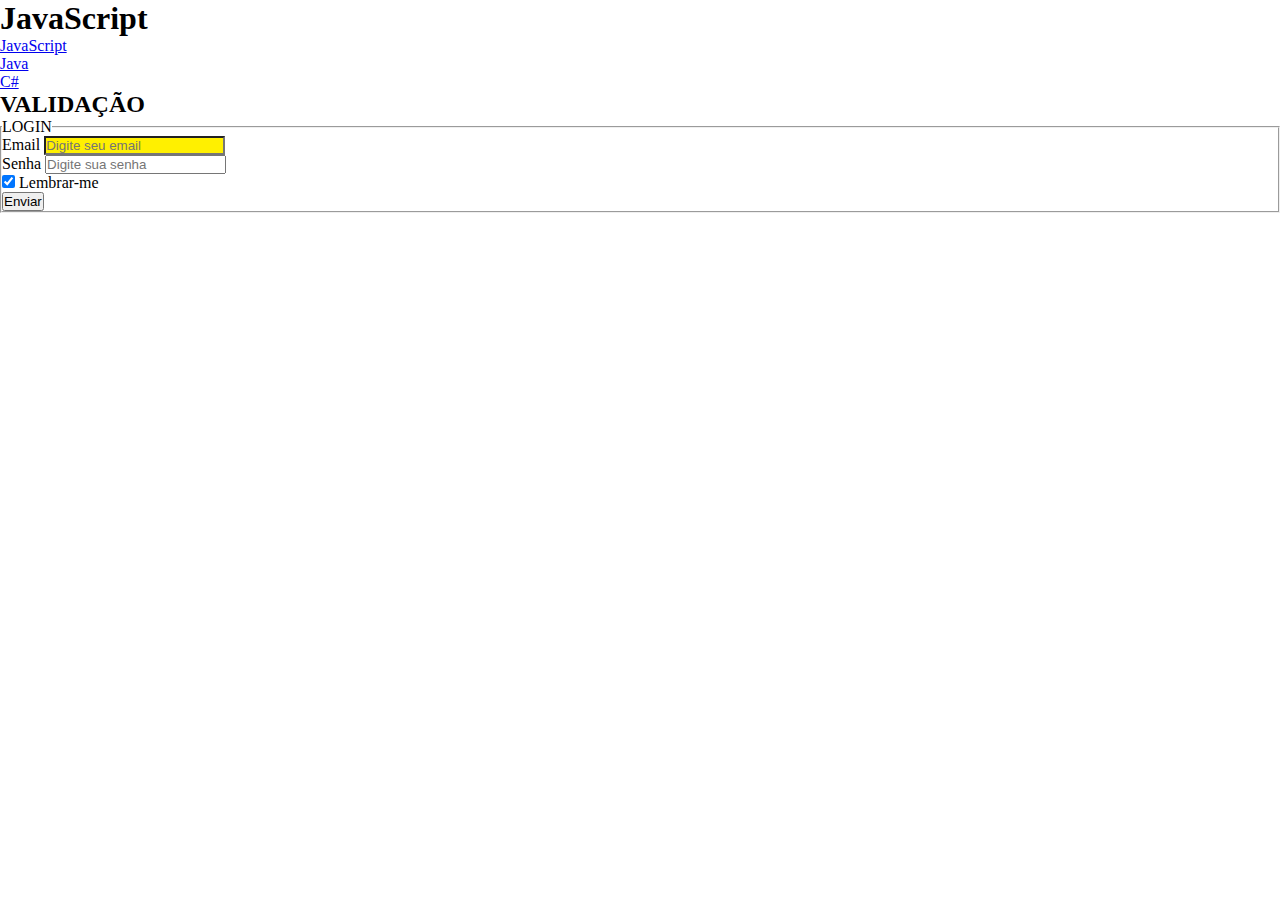
<file: exemplo-js/index.html>
<!DOCTYPE html>
<html lang="pt-br">

<head>
    <meta charset="UTF-8">
    <meta name="viewport" content="width=device-width, initial-scale=1.0">
    <link rel="stylesheet" href="./css/estilo.css">
    <title>JavaScript</title>

    <script src="./js/script.js" defer></script>


</head>

<body>
    
    <header id="topo">
        <h1 id="titulo">JavaScript</h1>
        <nav>
            <ul>
                <li class="link"><a href="#">JavaScript</a></li>
                <li class="link"><a href="#">Java</a></li>
                <li class="link"><a href="#">C#</a></li>
            </ul>
        </nav>
    </header> 

    <!-- <div>
        <ul id="tipo-dados">
          
        </ul>
    </div> -->

      <div>
        <h2>VALIDAÇÃO</h2>
        <div>
            <form action="#" method="get" onsubmit="return validacao(this.idEmail,this.idSenha)">
                <fieldset>
                    <legend>LOGIN</legend>
                    <div>
                        <label for="idEmail">Email</label>
                        <input type="email" name="txtEmail" id="idEmail" placeholder="Digite seu email">
                    </div>
                    <div>
                        <label for="idSenha">Senha</label>
                        <input type="password" name="txtSenha" id="idSenha" placeholder="Digite sua senha">
                    </div>
                    <div>
                        <input type="checkbox" name="txtLembrar" id="idLembrar" value="lembrete" checked>
                        <label for="idLembrar">Lembrar-me</label>
                    </div>
                    <div>
                        <button type="submit">Enviar</button>
                    </div>
                </fieldset>
            </form>
        </div>
    </div>

    <!-- <div>
        <a href="./status/erro.html?nome=Ale&idade=48">QueryString</a>
        
    </div> -->

</body>                     
</html>
</file>
<file: exemplo-js/css/estilo.css>
*{
    margin: 0;
    padding: 0;
    box-sizing: border-box;
}

#idEmail{
    background-color: #fff000;
}
</file>
